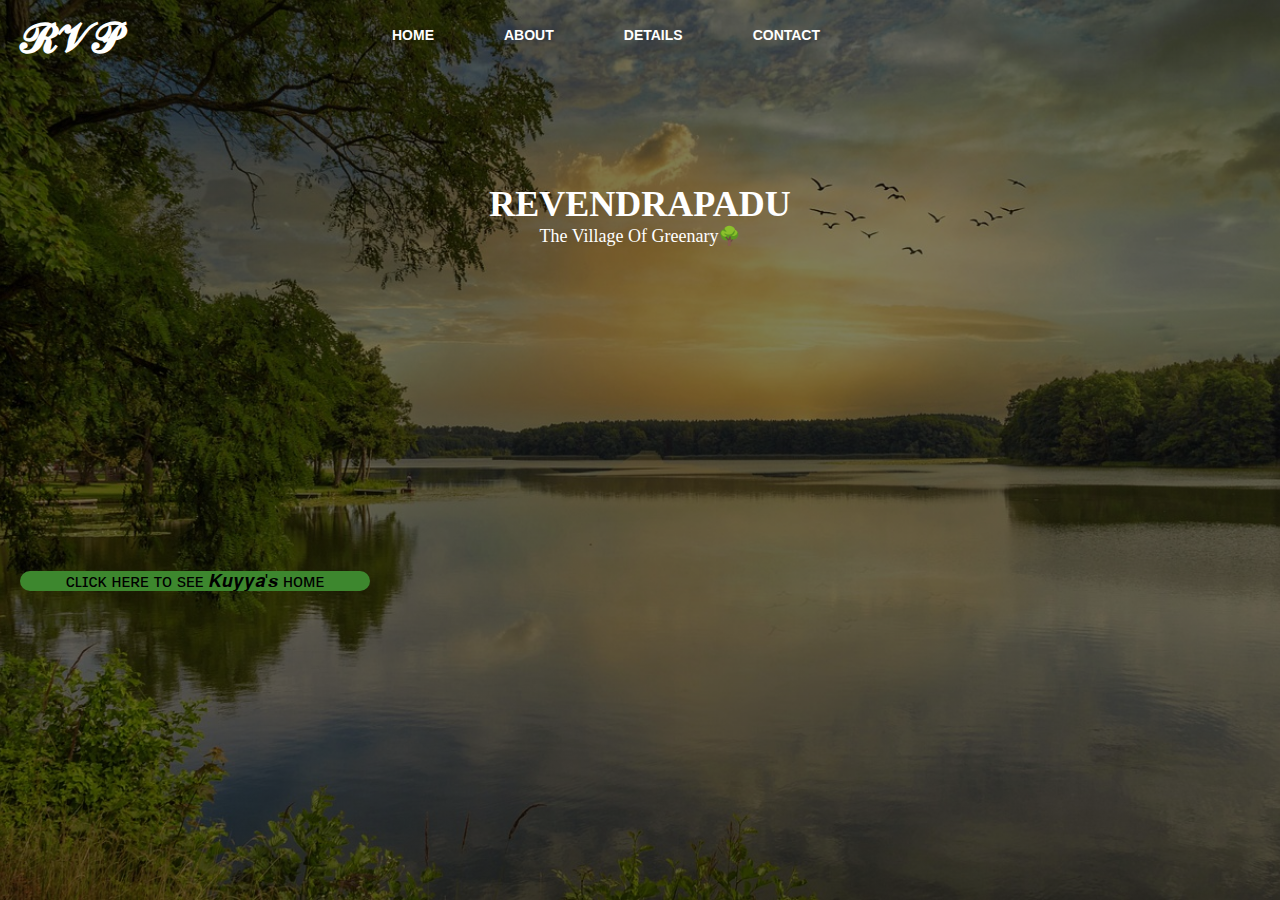
<file: index.html>
<!DOCTYPE html>
<html lang="en">
<head>
    <meta charset="UTF-8">
    <meta name="viewport" content="width=device-width, initial-scale=1.0">
    <title>Revendrapadu</title>
    <link rel="stylesheet" href="./rvp.css">
</head>
<body>
    <div class="main">
        <div class="logo">
            <h3>𝓡𝓥𝓟</h3>
        </div>
        <div class="navbar">
            <ul>
                <li><a href="./home.html">HOME</a></li>
                <li><a href="./about.html">ABOUT</a></li>
                <li><a href="./details.html">DETAILS</a></li>
                <li><a href="./contact.html">CONTACT</a></li>
            </ul>
        </div>
        <br>
        <br>
        <br>
        <br>
        <br>
        <br>
        <div class="h">
            <h1>REVENDRAPADU</h1>
            <p>The Village Of Greenary🌳</p>
        </div>
        <br><br>
        <br><br>
        <br><br>
        <br><br>
        <br><br>
        <br><br>
        <br><br>
        <br><br>
        <br><br>
        <button class="cn"><a href="./kuyya.html">ᴄʟɪᴄᴋ ʜᴇʀᴇ ᴛᴏ sᴇᴇ 𝑲𝒖𝒚𝒚𝒂'𝒔 ʜᴏᴍᴇ</a></button>
    </div>
    
</body>
</html>
</file>
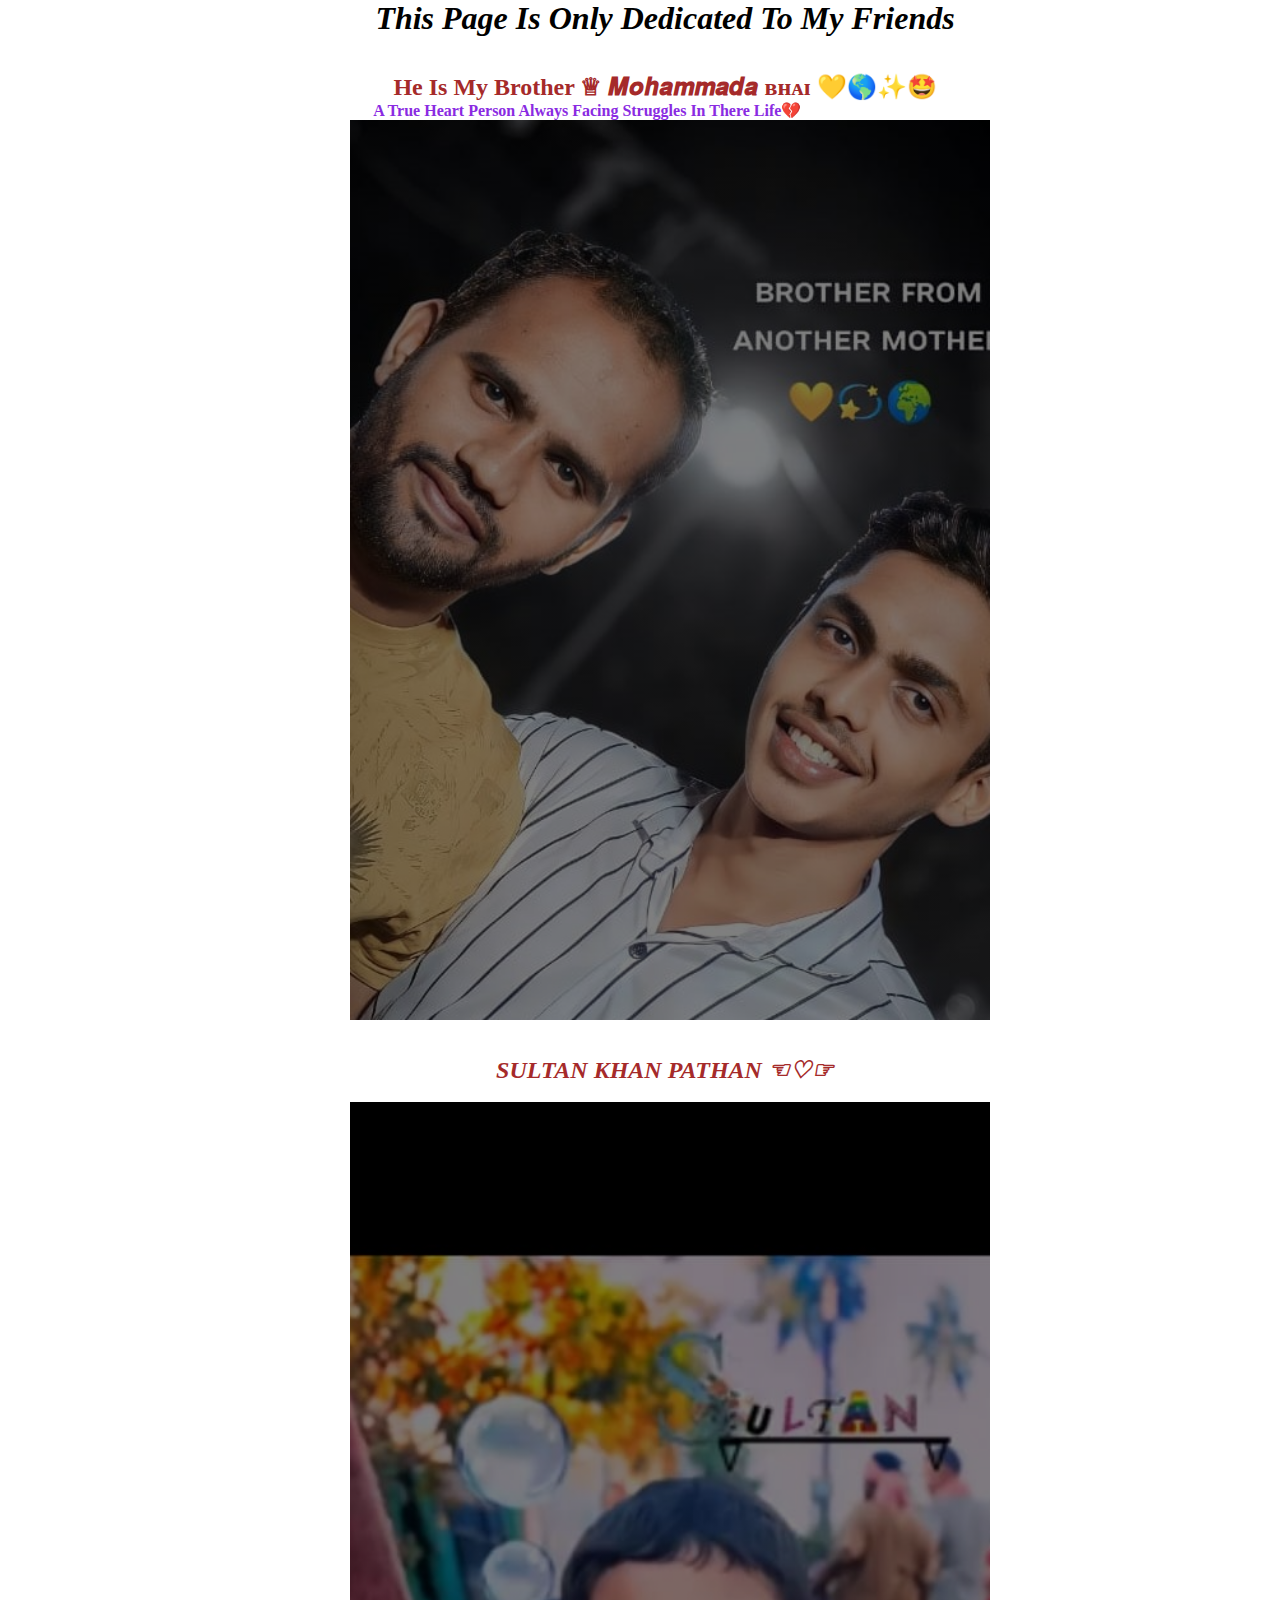
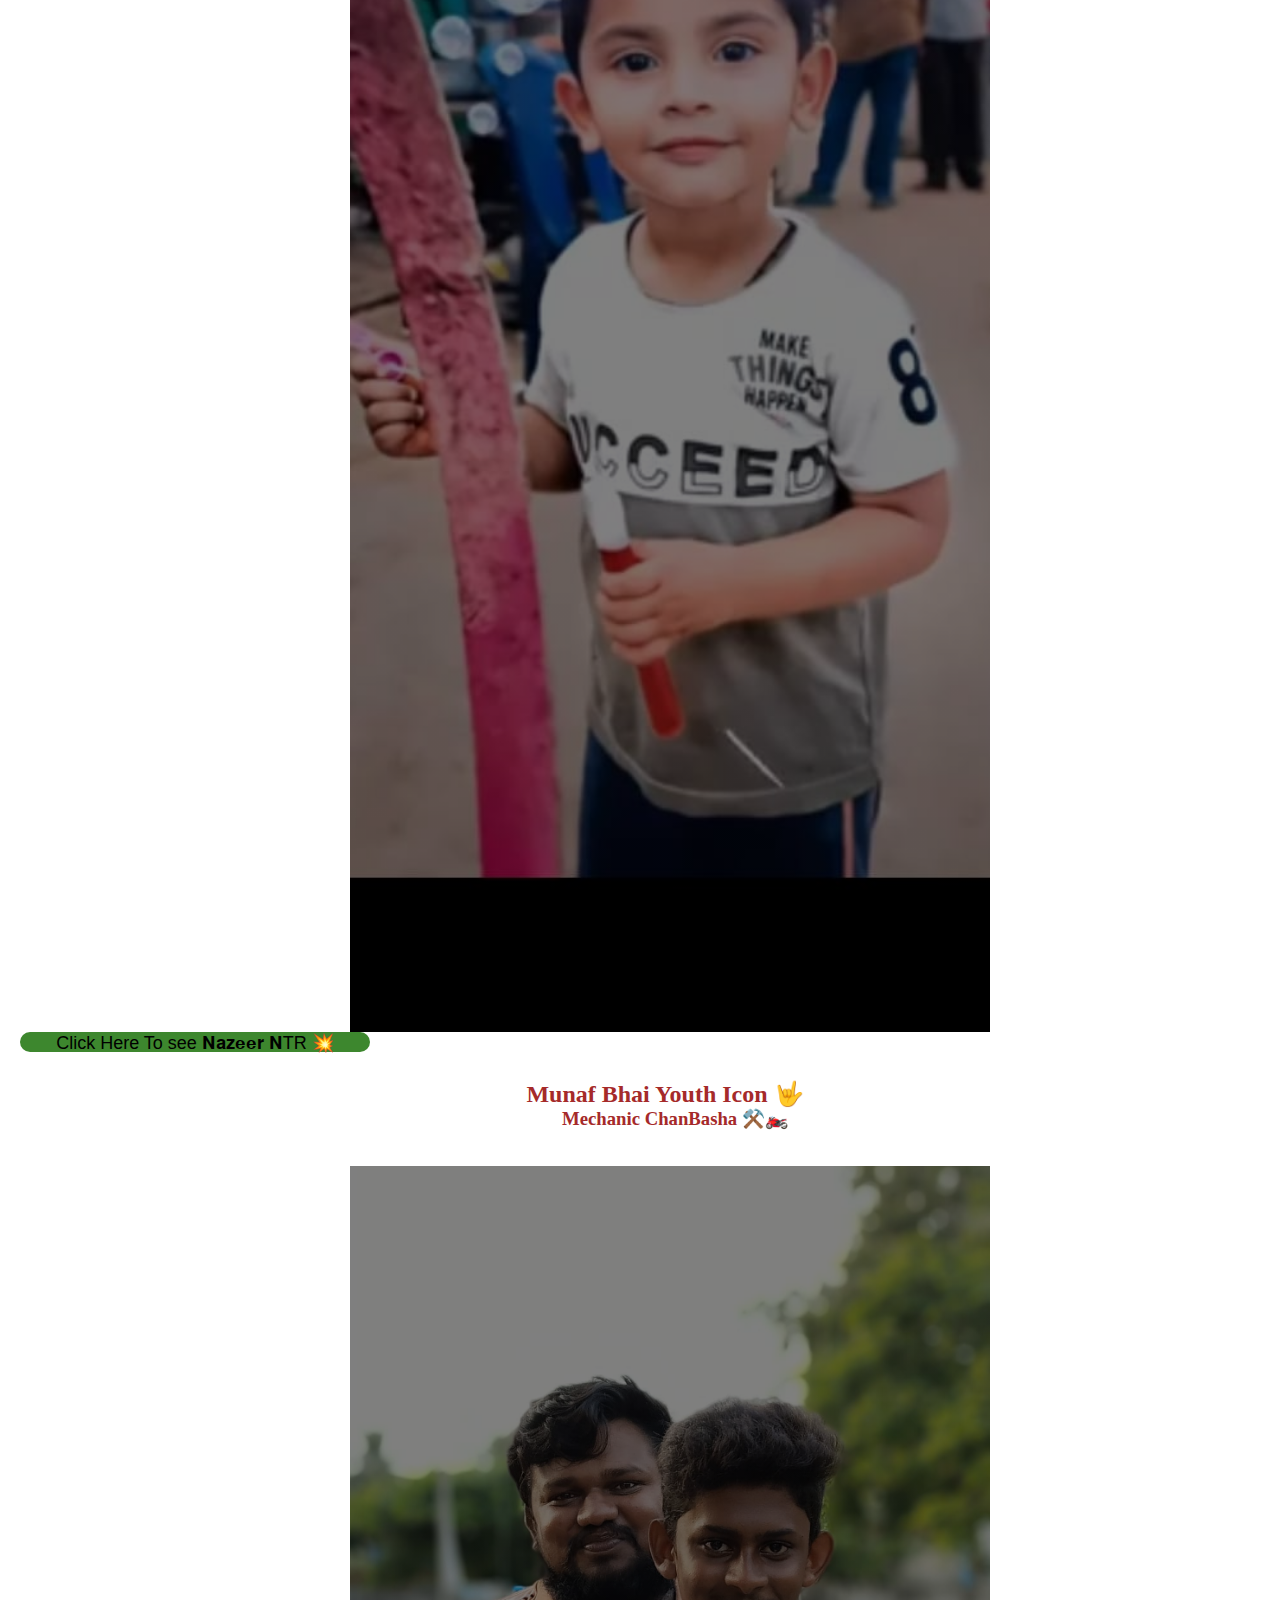
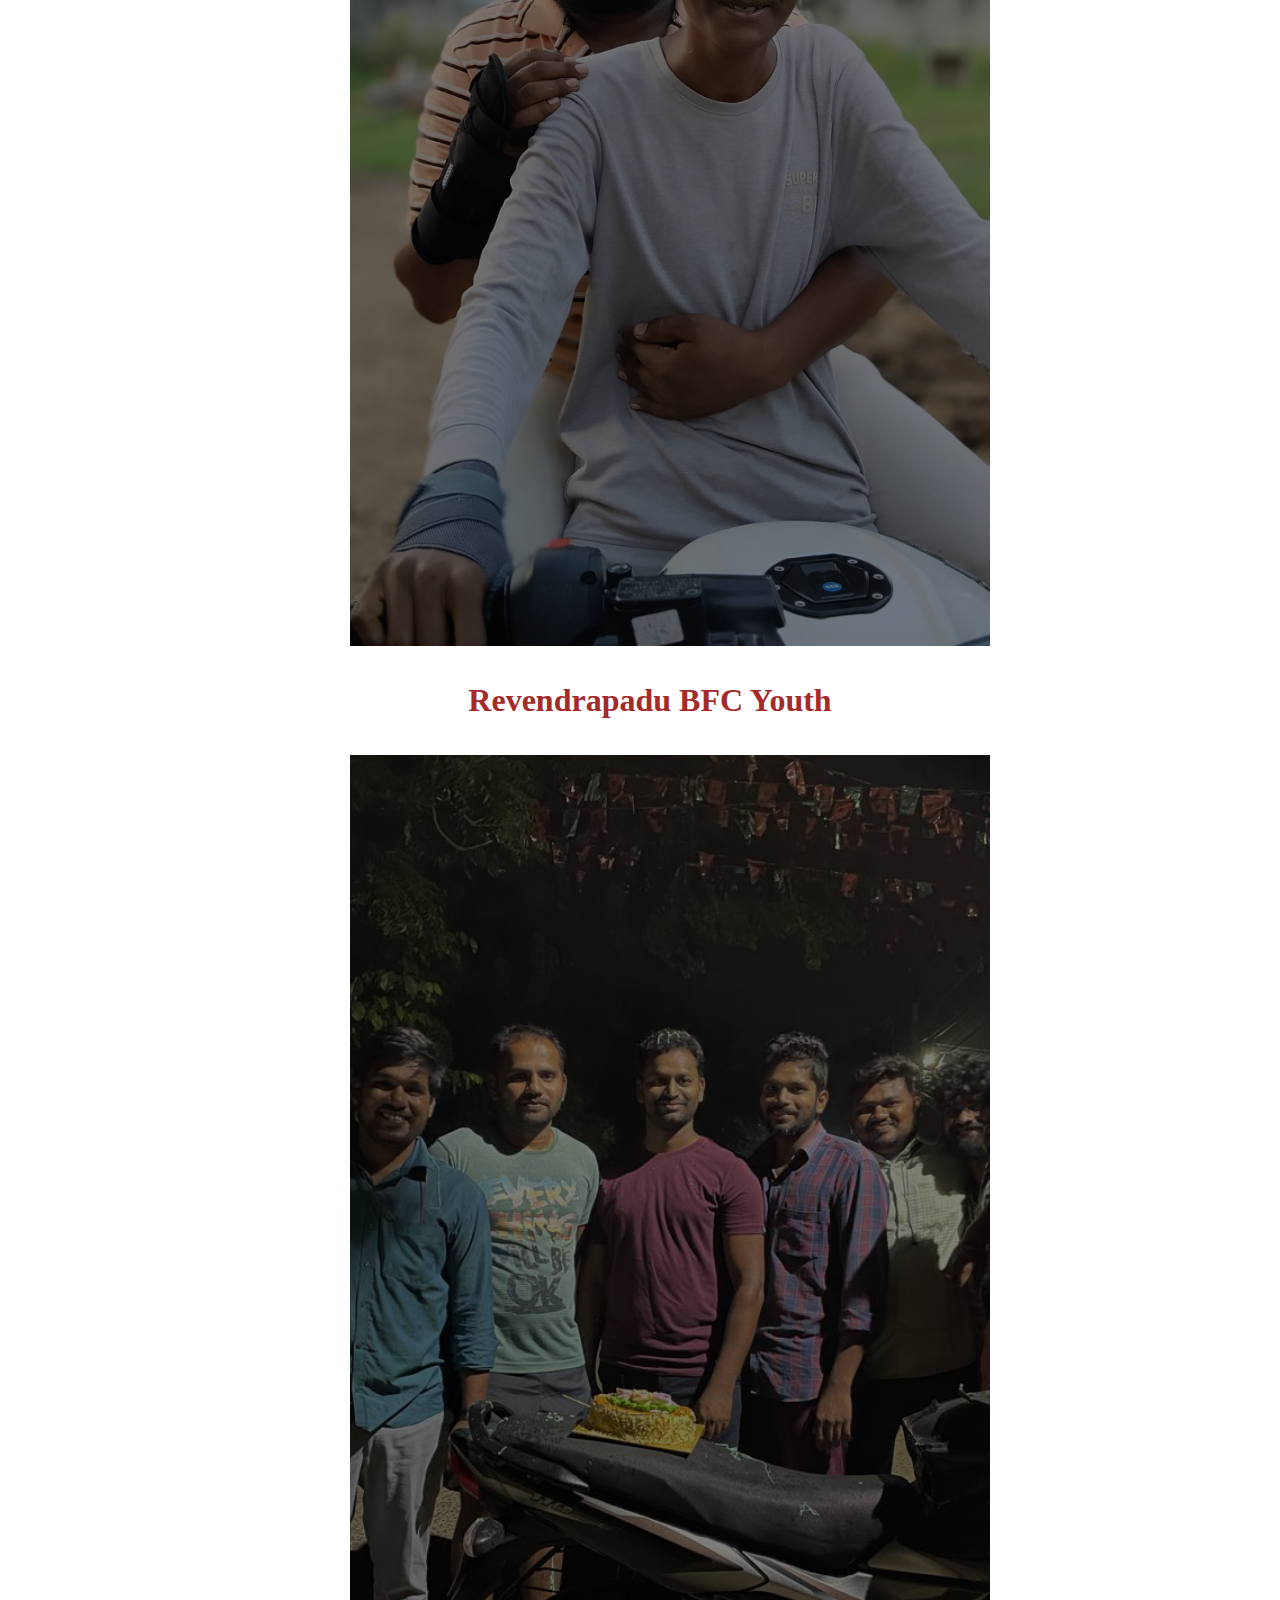
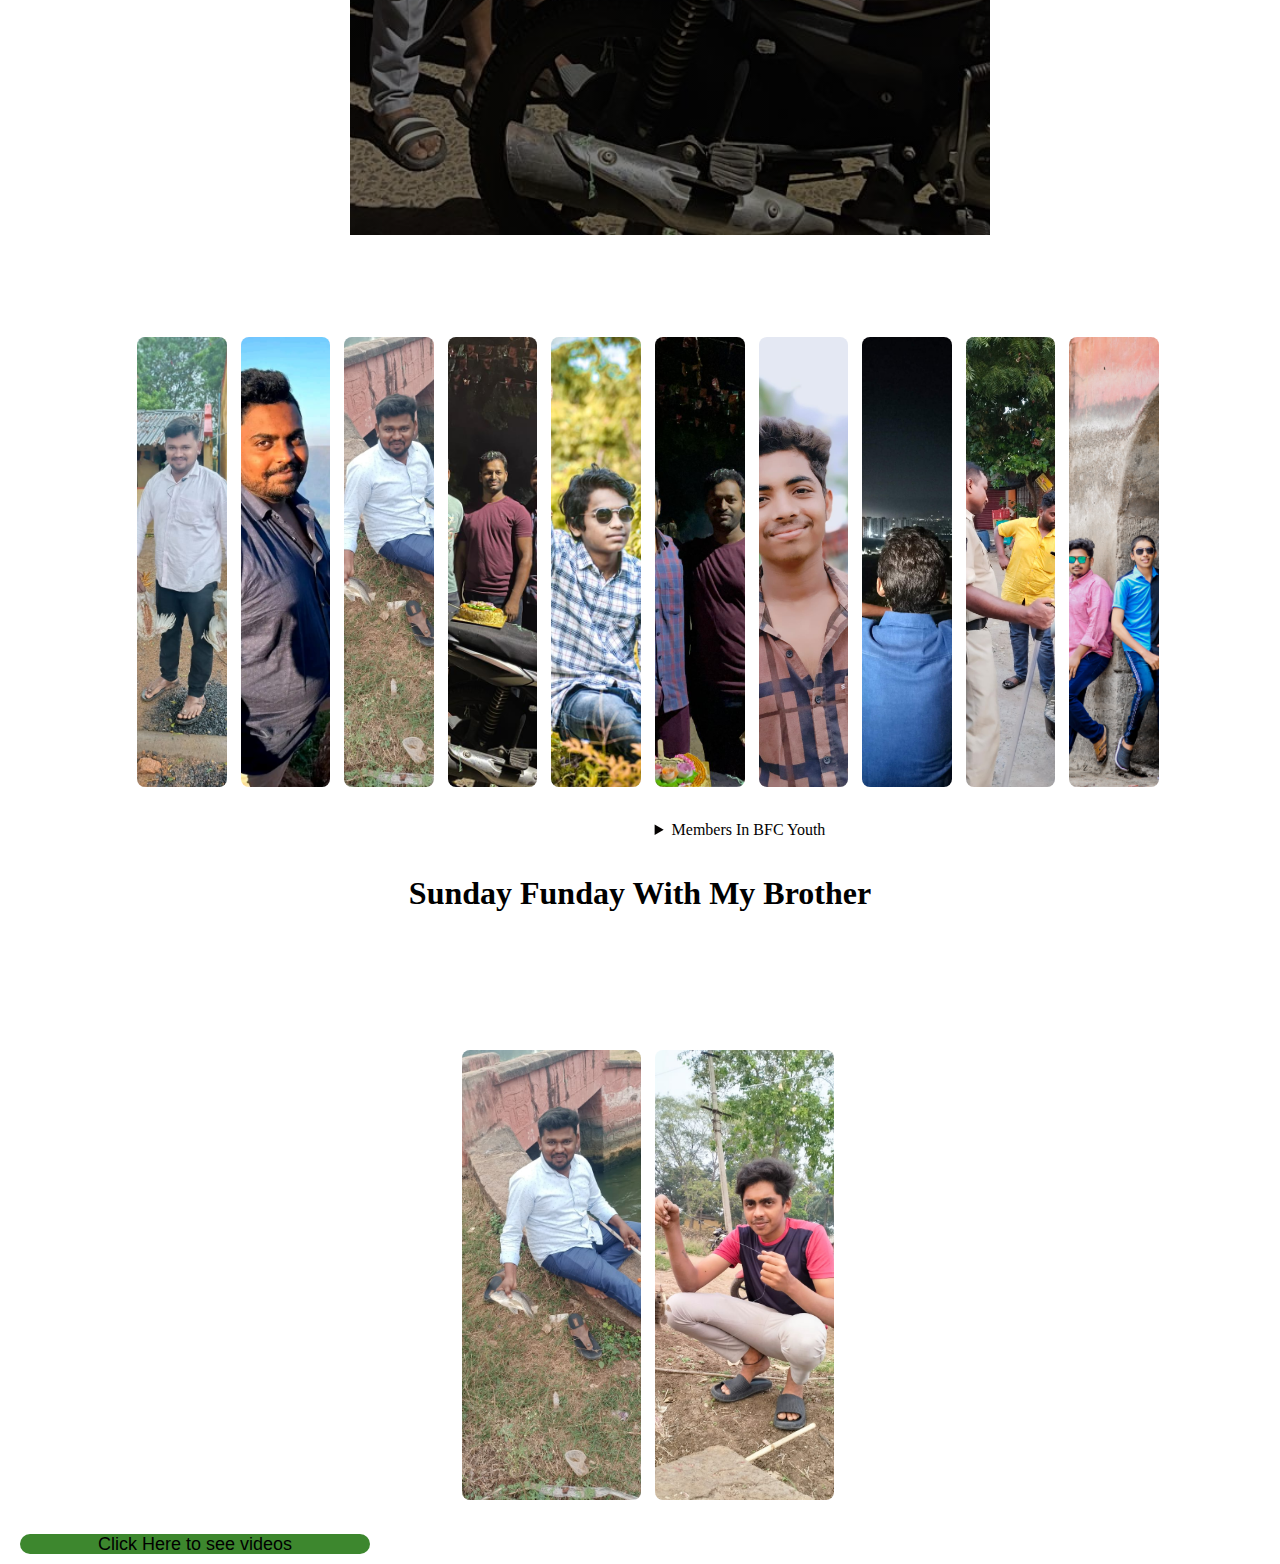
<file: about.html>
<!DOCTYPE html>
<html lang="en">
<head>
    <meta charset="UTF-8">
    <meta name="viewport" content="width=device-width, initial-scale=1.0">
    <title>Rvp</title>
    <link rel="stylesheet" href="./rvp.css">
</head>
<body>
    <div class="about">
        <h1>This Page Is Only Dedicated To My Friends</h1>
    </div>
    <br><br>
    <div class="p">
        <h2>He Is My Brother ♕ 𝑴𝒐𝒉𝒂𝒎𝒎𝒂𝒅𝒂 ʙʜᴀɪ 💛🌎✨🤩</h2>
        <div class="true">
            <h4> A True Heart Person Always Facing Struggles In There Life💔</h4>
        </div>
    </div>
    <div class="bhai"></div>
    <br><br>
    <div class="kh">
        <h2>SULTAN KHAN PATHAN ☜♡☞ </h2>
    </div>
    <br>
    <div class="sultan"></div>
    <button class="cn"><a href="./nazeer.html">Click Here To see 𝐍𝐚𝐳𝐞𝐞𝐫 𝐍TR 💥</a></button>
    <br><br>
    <div class="munaf">
        <h2>Munaf Bhai Youth Icon 🤟</h2>
        <h3>Mechanic ChanBasha ⚒️🏍️</h3>
    </div>
    <br><br>
    <div class="mi"></div>
    <br><br>
    <div class="bfc">
        <h1>Revendrapadu BFC Youth</h1>
    </div>
    <br><br>
    <div class="bi"></div>
    <div class="container">
        <img src="./munaf gens.jpeg">
        <img src="./araku nazeer.jpeg">
        <img src="./fishing time.jpeg">
        <img src="./frnds.jpeg">
        <img src="./gundu.jpeg">
        <img src="./haneef hannu.jpeg">
        <img src="./sharu.jpeg">
        <img src="./night view.jpeg">
        <img src="./nazeer police.jpeg">
        <img src="./motu and me.jpeg">
    </div>
    <br><br>
    <details>
        <summary>Members In BFC Youth</summary>
        <p>1.Mohammad Khan Pathan</p>
        <p>2.Masthan Khan Pathan</p>
        <p>3.Shaik Nazeer</p>
        <p>4.Shaik Chan Basha</p>
        <p>5.Pathan Baji</p>
        <p>6.Pathan Meeravali</p>
        <p>7.Shaik Gundu Subhani</p>
        <p>8.Shaik siraj</p>
        <p>9.Shaik Gulam Rasool</p>
        <p>10.Shaik Sonu</p>
        <p>11.Shaik Muneer</p>
        <p>12.Shaik Zippu</p>
        <p>13.pathan sharu</p>
        <p>14.Syed Abbulu</p>
        <p>15.Syed Buddi</p>
        <p>16.Shaik Abdullah</p>
        <p>17.Shaik Sandani</p>
        <p>18.Shaik Munaf</p>
        <p>19.Pathan Aggi</p>
        <p>20.Shaik Farahan</p>
        <p>21.Pathan Masthan Vali</p>
        <p>22.Pathan Gandhi</p>
        <p>23.Syed Kuyya Saleem</p>
    </details>
    <br><br>
    <div class="sunday">
        <h1>
            Sunday Funday With My Brother 
        </h1>
        <br><br>
        <div class="cont">
            <img src="./fishing time.jpeg">
            <img src="./me fish.jpeg">
        </div>
       
        
    </div>
    <br><br>
    <button class="cn"><a href="./video.html">Click Here to see videos</a></button>


</body>
</html>
</file>
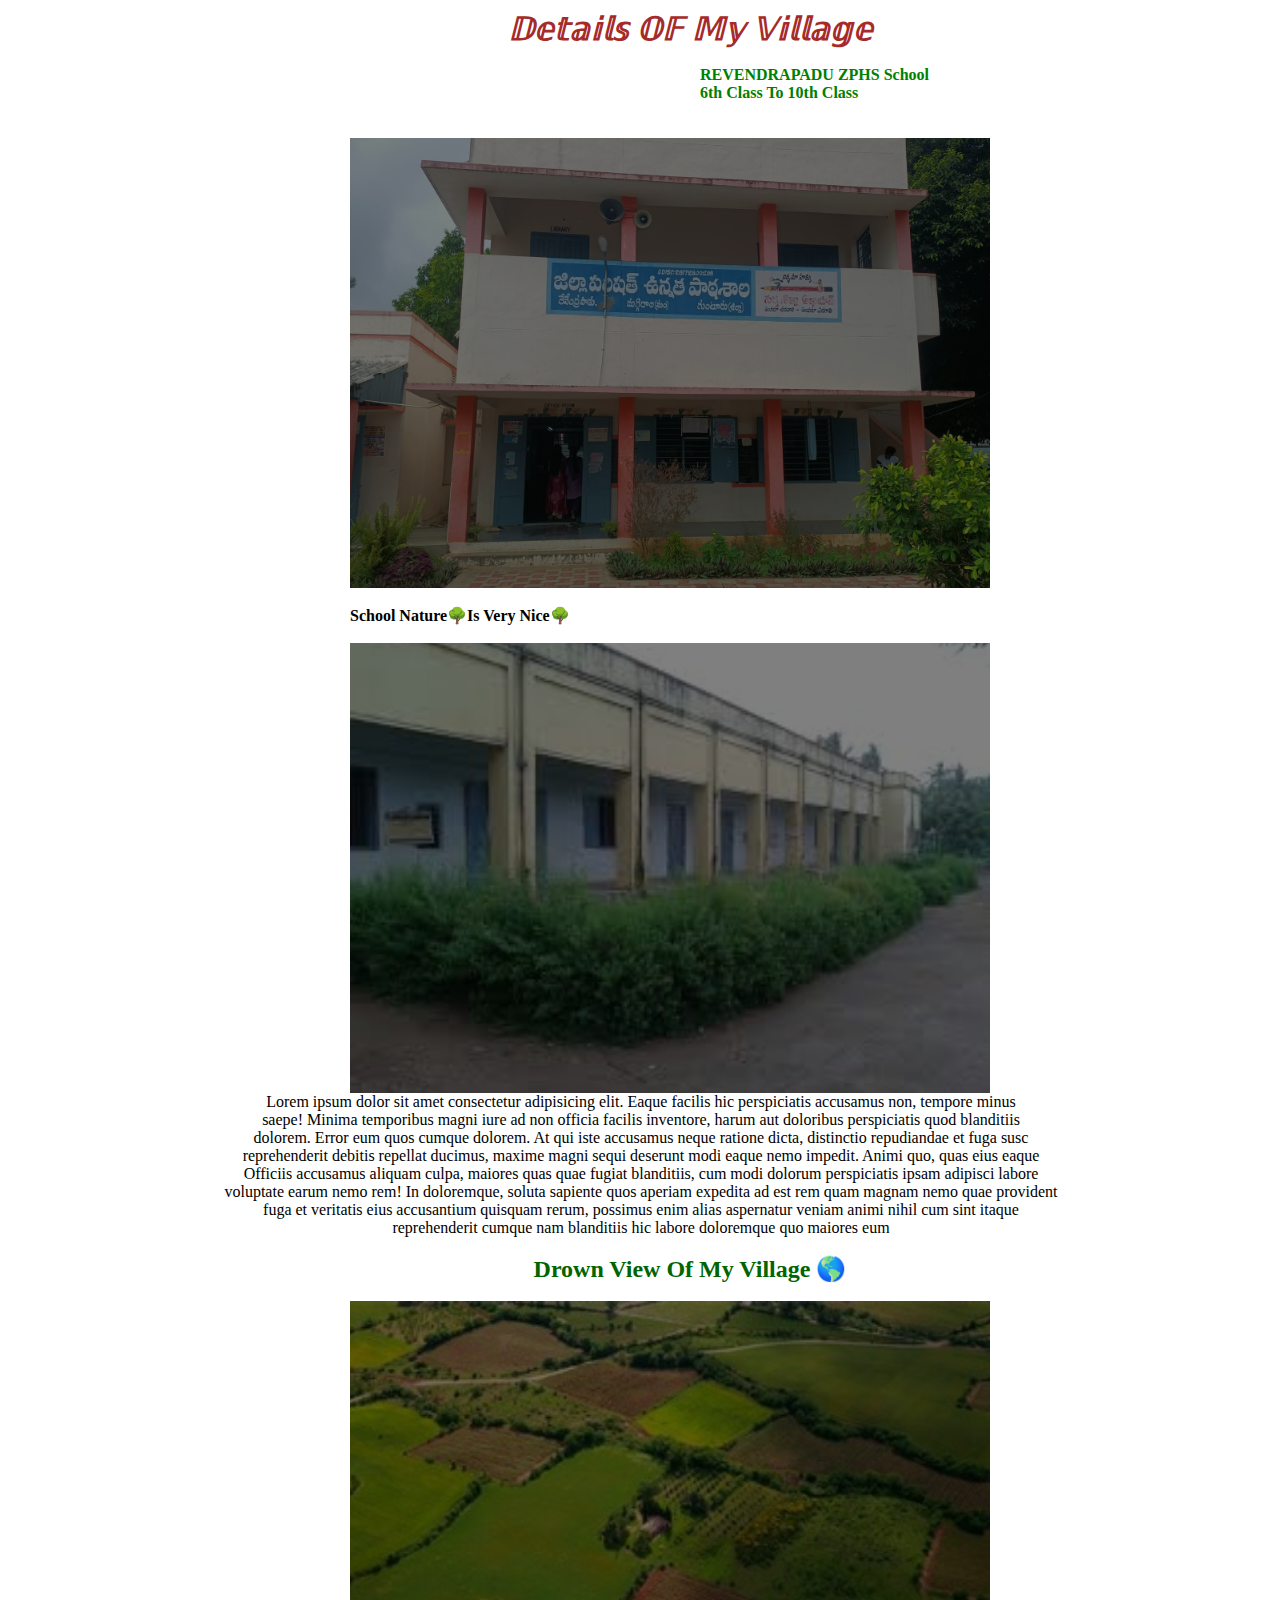
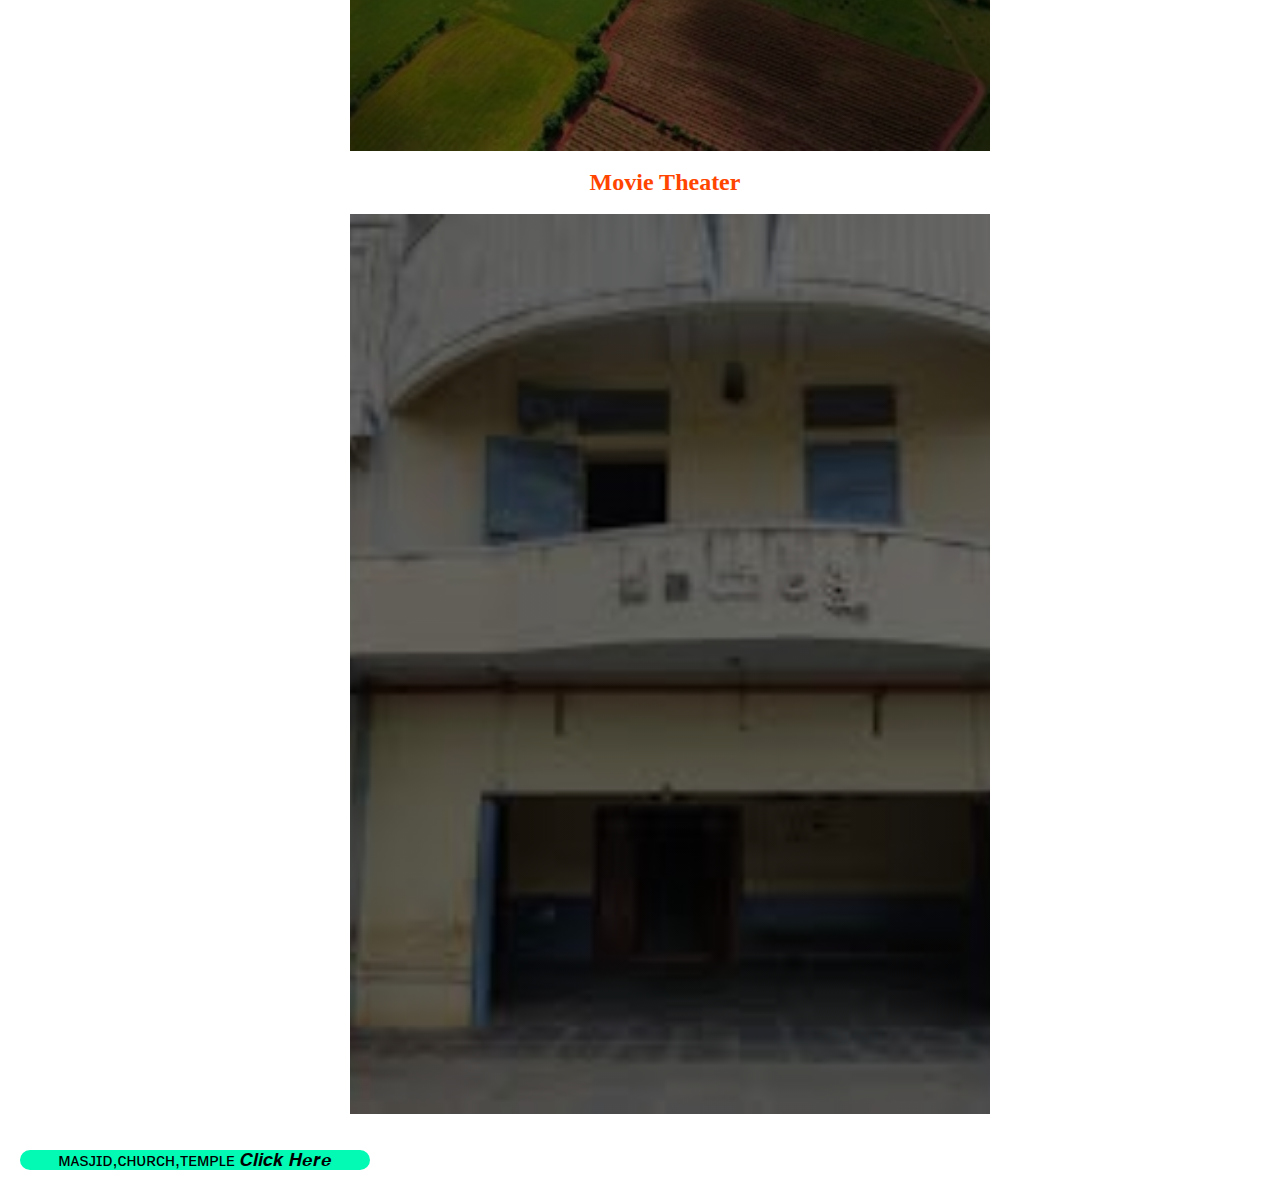
<file: details.html>
<!DOCTYPE html>
<html lang="en">
<head>
    <meta charset="UTF-8">
    <meta name="viewport" content="width=device-width, initial-scale=1.0">
    <title>Rvp</title>
    <link rel="stylesheet" href="./rvp.css">
</head>
<body>
    <div class="school">
        <h1>𝔻𝕖𝕥𝕒𝕚𝕝𝕤 𝕆𝔽 𝕄𝕪 𝕍𝕚𝕝𝕝𝕒𝕘𝕖</h1>
    </div>
    <br>
    <div class="s">
        <h4>REVENDRAPADU ZPHS School</h4>
        <h4>6th Class To 10th Class</h4>
    </div>
    <br><br>
    <div class="img"></div>
    <br>
    <div class="gree">
        <h4>School Nature🌳Is Very Nice🌳</h4>
    </div>
    <br>
    <div class="g"></div>
    <div class="para">
        <p>Lorem ipsum dolor sit amet consectetur adipisicing elit. Eaque facilis hic perspiciatis accusamus non, tempore minus <br>
            saepe! Minima temporibus magni iure ad non officia facilis inventore, harum aut doloribus perspiciatis quod blanditiis<br>
            dolorem. Error eum quos cumque dolorem. At qui iste accusamus neque ratione dicta, distinctio repudiandae et fuga susc<br>
            reprehenderit debitis repellat ducimus, maxime magni sequi deserunt modi eaque nemo impedit. Animi quo, quas eius eaque<br>
            Officiis accusamus aliquam culpa, maiores quas quae fugiat blanditiis, cum modi dolorum perspiciatis ipsam adipisci labore<br>
             voluptate earum nemo rem! In doloremque, soluta sapiente quos aperiam expedita ad est rem quam magnam nemo quae provident<br>
              fuga et veritatis eius accusantium quisquam rerum, possimus enim alias aspernatur veniam animi nihil cum sint itaque<br>
              reprehenderit cumque nam blanditiis hic labore doloremque quo maiores eum</p>
    </div>
    <br>
    <div class="drown">
        <h2>Drown View Of My Village 🌎 </h2>
    </div>
    <br>
    <div class="topview"></div>
    <br>
    <div class="movie">
        <h2>Movie Theater</h2>
    </div> 
    <br>
    <div class="theater"></div>  
    <br><br>
    <button class="re"><a href="./Mtc.html">ᴍᴀsᴊɪᴅ,ᴄʜᴜʀᴄʜ,ᴛᴇᴍᴘʟᴇ 𝑪𝒍𝒊𝒄𝒌 𝑯𝒆𝒓𝒆</a></button>
</body>
</html>
</file>
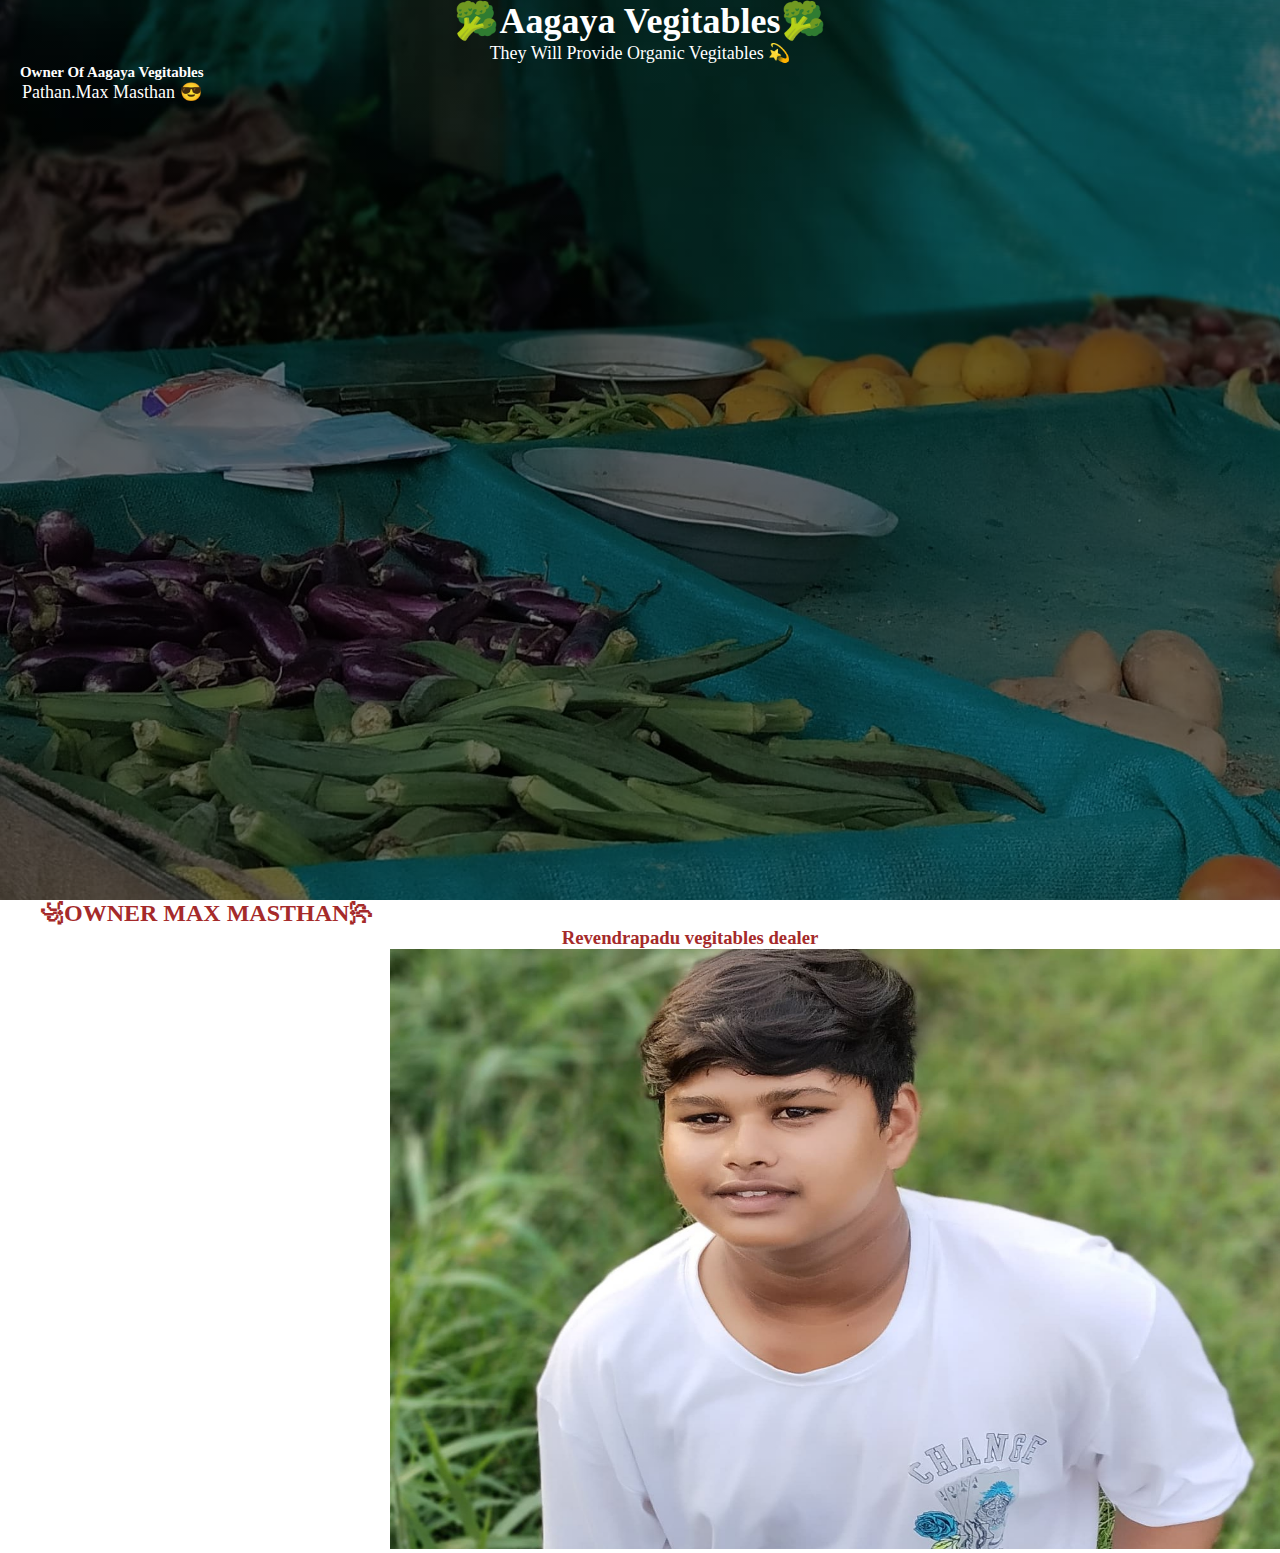
<file: home.html>
<!DOCTYPE html>
<html lang="en">
<head>
    <meta charset="UTF-8">
    <meta name="viewport" content="width=.apple, initial-scale=1.0">
    <title>Rvp</title>
    <link rel="stylesheet" href="./rvp.css">
</head>
<body>
    <div class="ap">
        <div class="h">
            <h1>🥦Aagaya Vegitables🥦</h1>
            <p>They Will Provide Organic Vegitables 💫</p>
            <div class="ow">
                <h5>Owner Of Aagaya Vegitables</h5>
                <p>Pathan.Max Masthan 😎</p>
            </div>
        </div>
    </div>
    <div class="masthan">
        <h2>꧁OWNER MAX MASTHAN꧂</h2>
        <h3>Revendrapadu vegitables dealer</h3>
        <div class="img">
            <img src="./max masthan.jpeg" width="900" height="600">
        </div>
    </div>
</body>
</html>
</file>
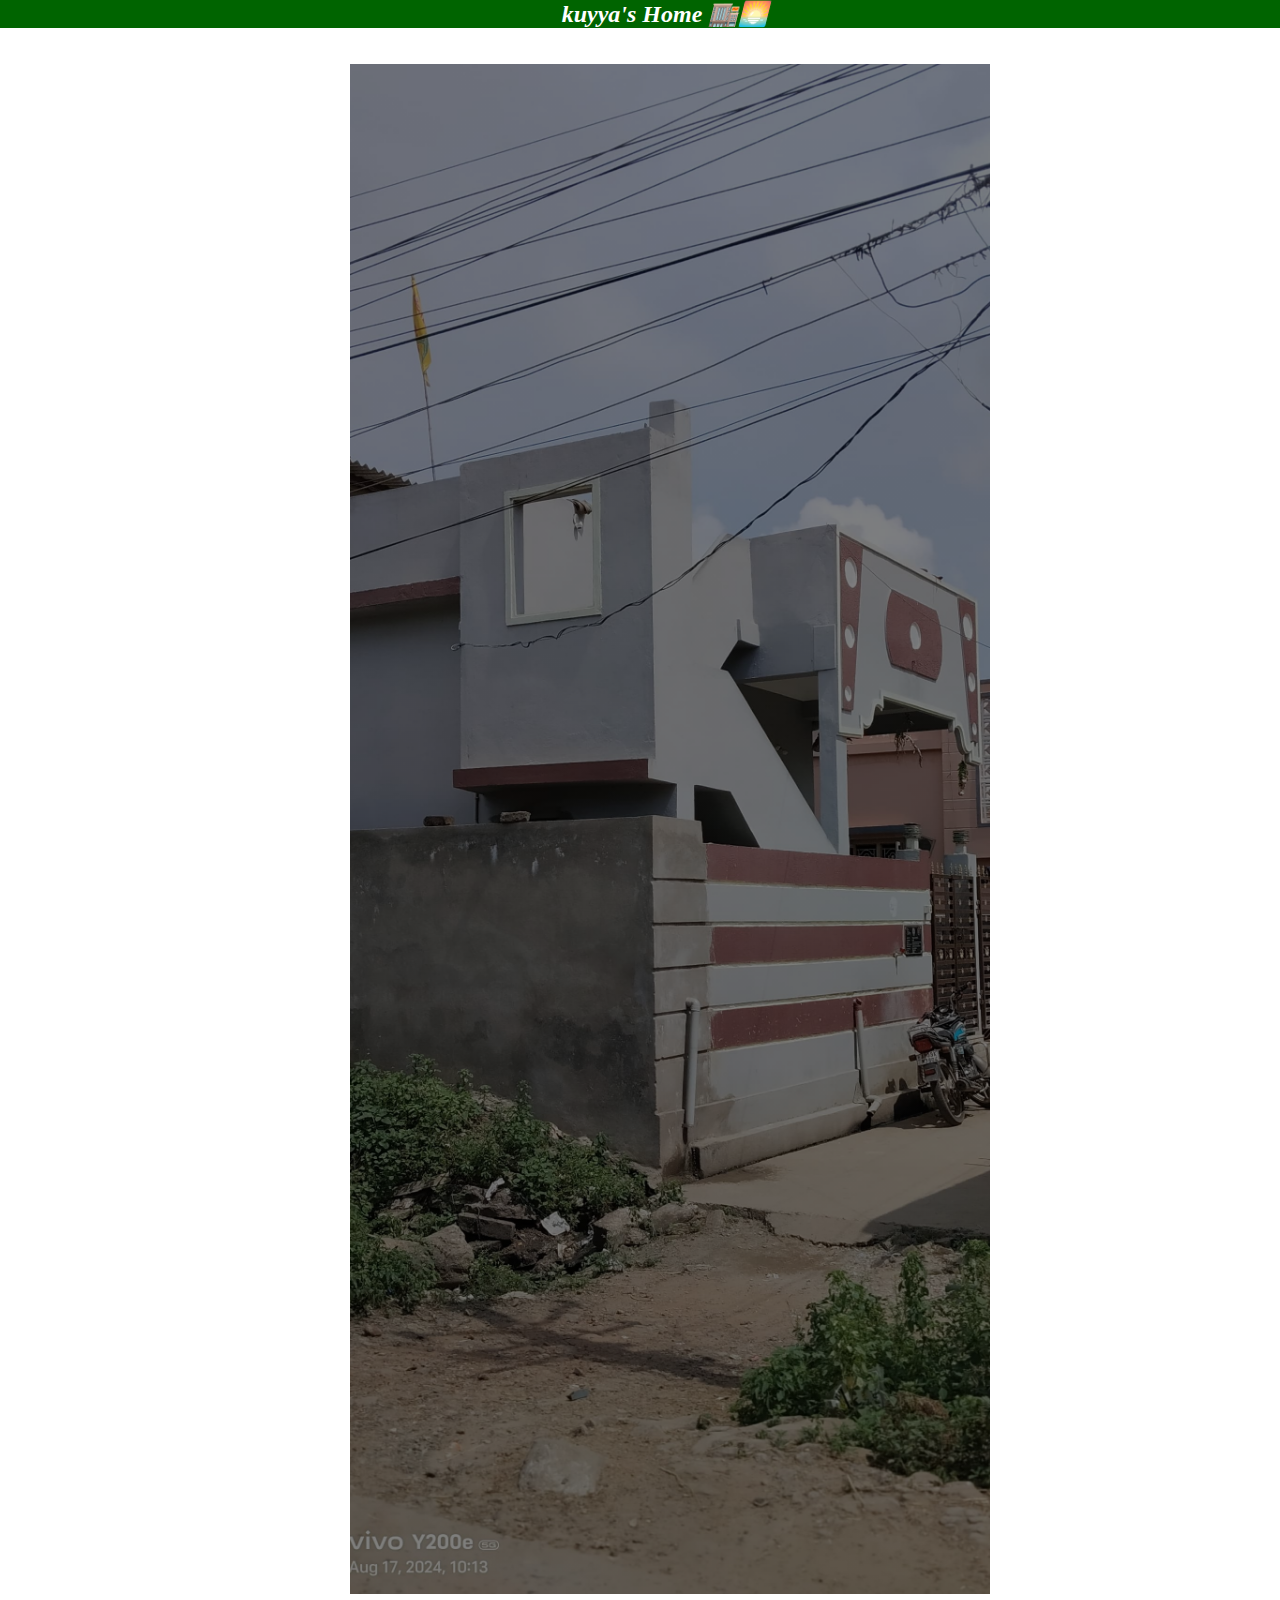
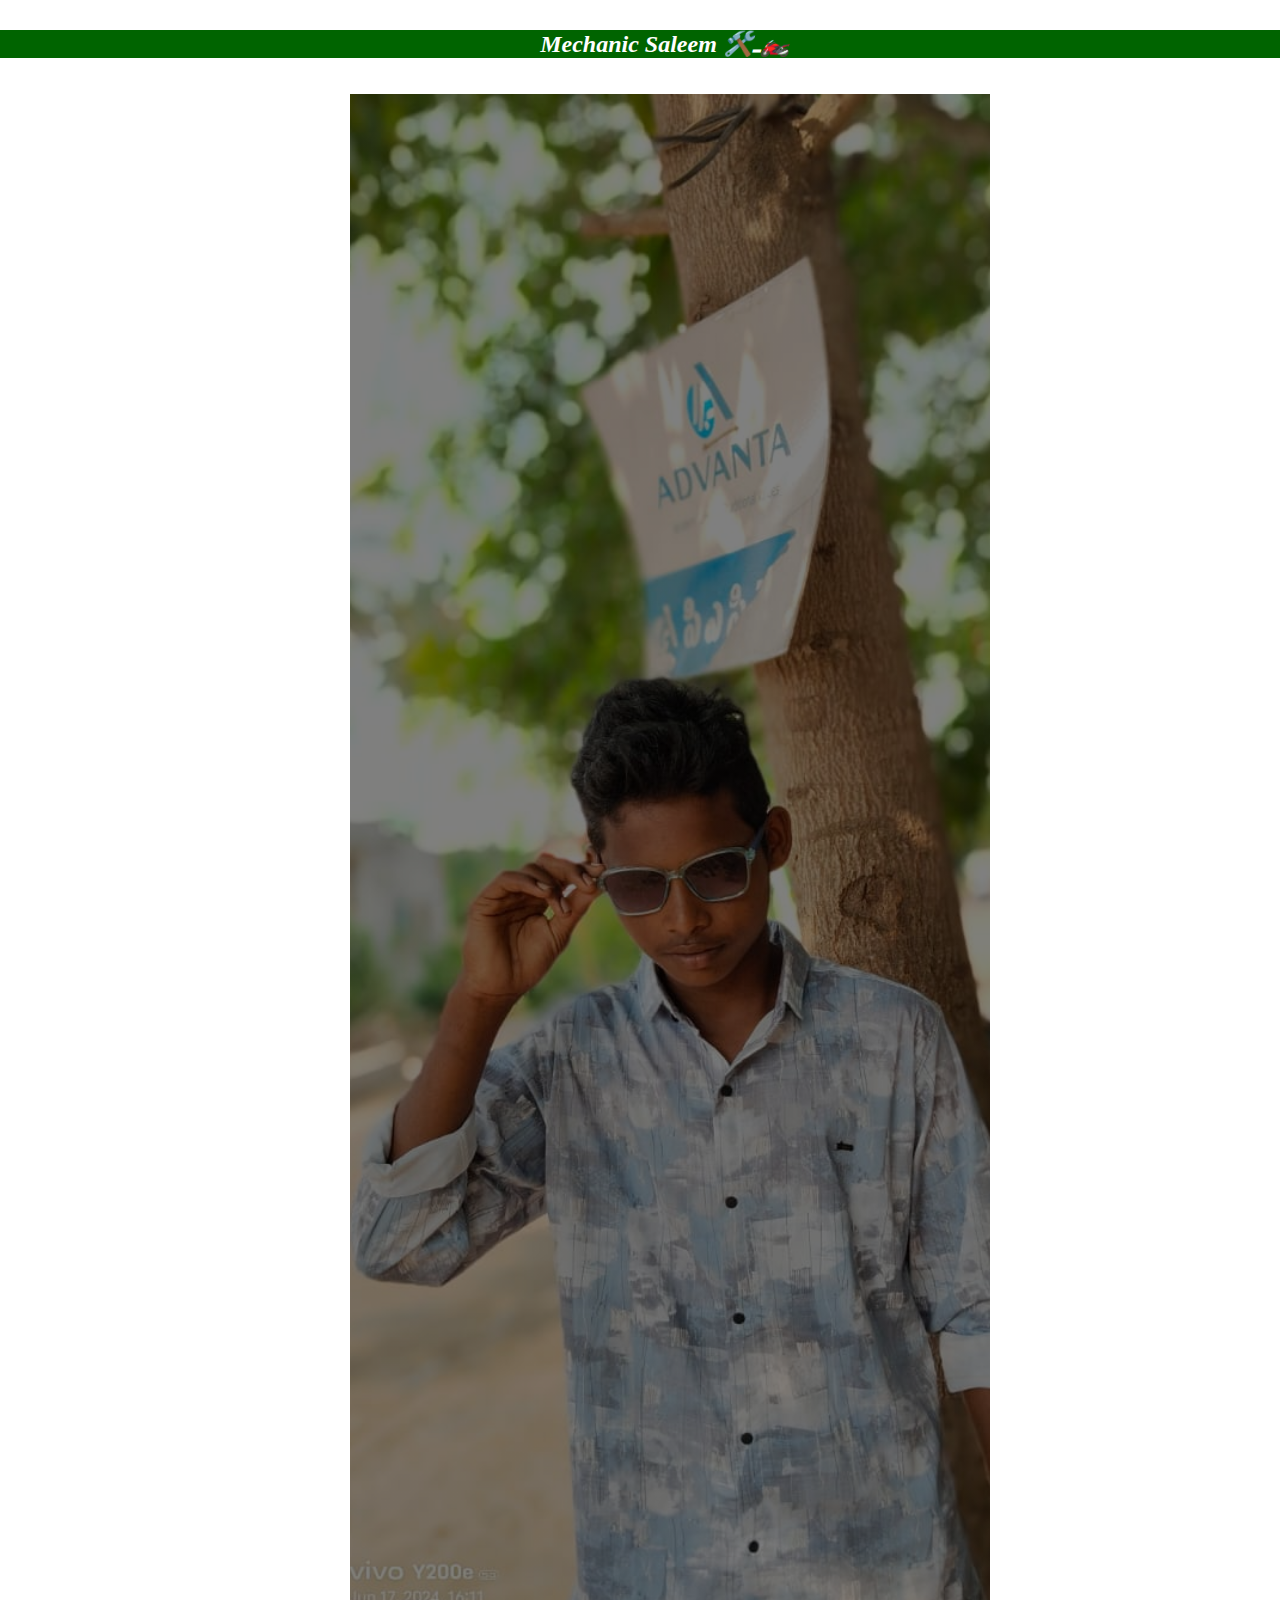
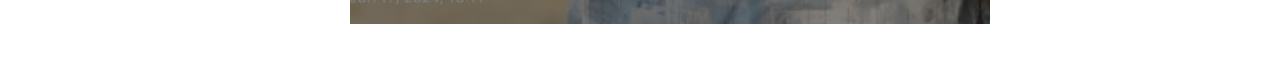
<file: kuyya.html>
<!DOCTYPE html>
<html lang="en">
<head>
    <meta charset="UTF-8">
    <meta name="viewport" content="width=device-width, initial-scale=1.0">
    <title>Rvp</title>
    <link rel="stylesheet" href="./rvp.css">
</head>
<body>
    <div class="kuya">
        <h2>kuyya's Home 🏬🌅  </h2>
    </div>
    <br><br>
    <div class="saleem"></div>
    <br><br>
    <div class="ku">
        <h2> Mechanic Saleem 🛠️ـ🏍️  </h2>
    </div>
    <br><br>
    <div class="my"></div>
    <br><br>


</body>
</html>
</file>
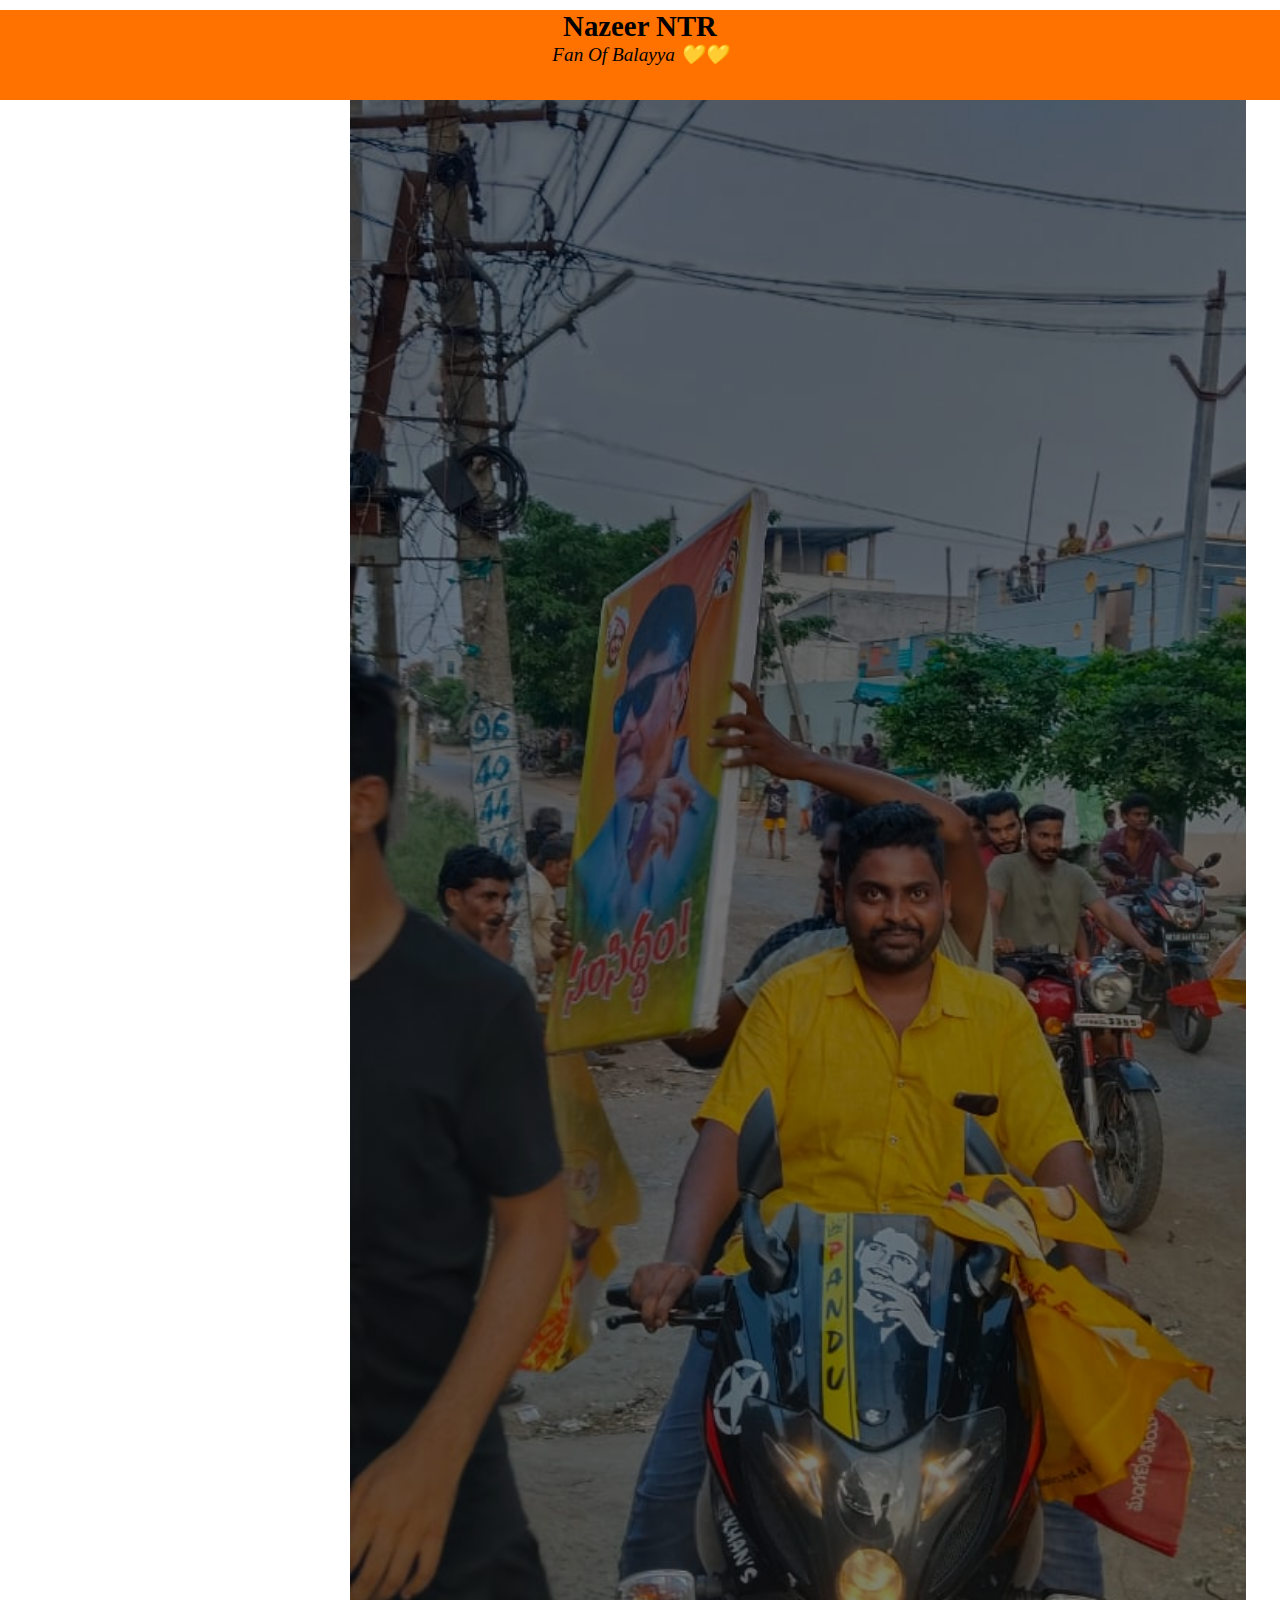
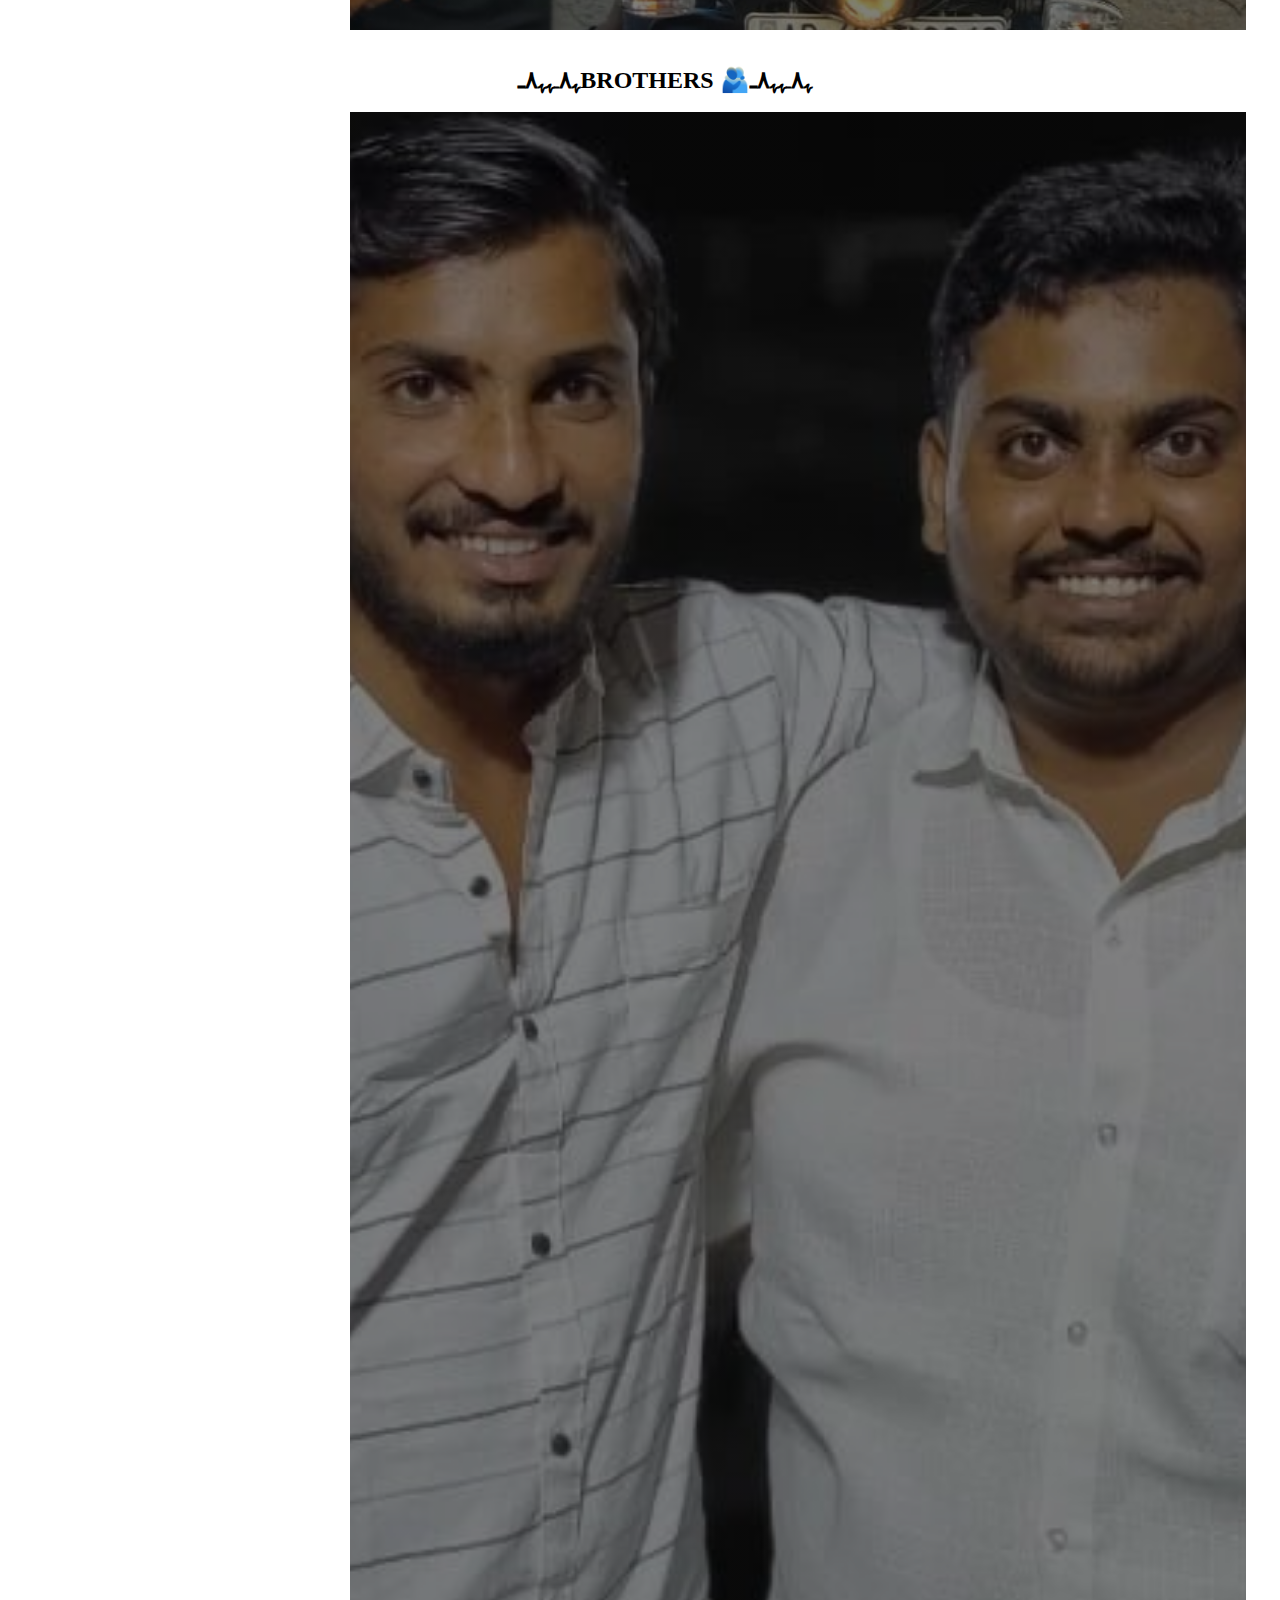
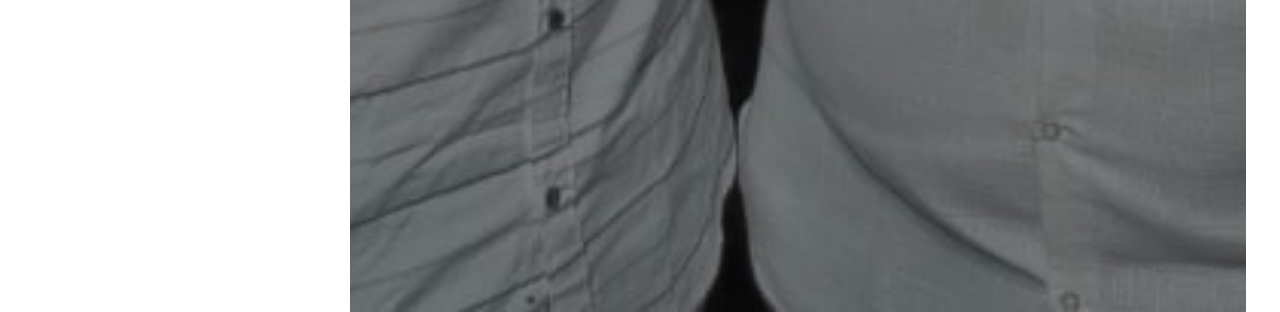
<file: nazeer.html>
<!DOCTYPE html>
<html lang="en">
<head>
    <meta charset="UTF-8">
    <meta name="viewport" content="width=device-width, initial-scale=1.0">
    <title>Rvp</title>
    <link rel="stylesheet" href="./rvp.css">
</head>
<body>
    <div class="nt">
        <h2>Nazeer NTR</h2>
        <p>Fan Of Balayya 💛💛</p>
    </div>
    <div class="ntr"></div>
    <br><br>
    <div class="bro">
        <h2>ﮩ٨ـﮩﮩ٨ـBROTHERS 🫂ﮩ٨ـﮩﮩ٨ـ</h2>
    </div>
    <br>
    <div class="chan"></div>
</body>
</html>
</file>
<file: rvp.css>
*{
    margin: 0%;
    padding: 0%;
}
.main{
    width: 100%;
    background: linear-gradient(to top, rgba(0,0,0,0.5)50%,rgba(0,0,0,0.5)50%), url(./background.jpg);
    background-position: center;
    background-size: cover;
    height: 100vh;
}
.logo{
    color: #fff;
    font-size: 35px;
    font-family: Arial;
    padding-left: 20px;
    float: left;
    padding-top: 10px;
    margin-top: 5px
}
.navbar{
    width: 1200px;
    height: 75px;
    margin: auto;
}
ul{
    margin-left: 200px;
    float: left;
    display: flex;
    justify-content: center;
    align-items: center;
}
ul li{
    list-style: none;
    margin-left: 70px;
    margin-top: 27px;
    font-size: 14px;
}
ul li a{
    text-decoration: none;
    color: #fff;
    font-family: Arial;
    font-weight: bold;
    transition: 0.4s ease-in-out;
}
ul li a:hover{
    color: #ff7200;
}
.h{
    color: #fff;
    text-align: center;
    justify-content: center;
    font-size: large;
}
.form{
    width: 300px;
    height: 380px;
    background: linear-gradient(to top, rgba(0,0,0,0.8)50%,rgba(0,0,0,0.8)50%);
    position: absolute;
    top: 5px;
    left: 870px;
    transform: translate(0%,-5%);
    border-radius: 10px;
    padding: 25px;
}

.form h2{
    width: 220px;
    font-family: sans-serif;
    text-align: center;
    color: #ff7200;
    font-size: 22px;
    background-color: #fff;
    border-radius: 10px;
    margin: 2px;
    padding: 8px;
}

.form input{
    width: 240px;
    height: 35px;
    background: transparent;
    border-bottom: 1px solid #ff7200;
    border-top: none;
    border-right: none;
    border-left: none;
    color: #fff;
    font-size: 15px;
    letter-spacing: 1px;
    margin-top: 30px;
    font-family: sans-serif;
}

.form input:focus{
    outline: none;
}

::placeholder{
    color: #fff;
    font-family: Arial;
}

.btnn{
    width: 240px;
    height: 40px;
    background: #ff7200;
    border: none;
    margin-top: 30px;
    font-size: 18px;
    border-radius: 10px;
    cursor: pointer;
    color: #fff;
    transition: 0.4s ease;
}
.btnn:hover{
    background: #fff;
    color: #ff7200;
}
.btnn a{
    text-decoration: none;
    color: #000;
    font-weight: bold;
}
.form .link{
    font-family: Arial, Helvetica, sans-serif;
    font-size: 17px;
    padding-top: 20px;
    text-align: center;
}
.form .link a{
    text-decoration: none;
    color: #ff7200;
}
.liw{
    padding-top: 15px;
    padding-bottom: 10px;
    text-align: center;
}
.icons a{
    text-decoration: none;
    color: #fff;
}
.icons ion-icon{
    color: #fff;
    font-size: 30px;
    padding-left: 14px;
    padding-top: 5px;
    transition: 0.3s ease;
}
.icons ion-icon:hover{
    color: #ff7200;
}
.bg{
    width: 100%;
    background: linear-gradient(to top, rgba(0,0,0,0.5)50%,rgba(0,0,0,0.5)50%), url(./woman-6136425_1280.jpg);
    background-position: center;
    background-size: cover;
    height: 100vh;
}
.l{
    color: #ff7200;
    font-size: 35px;
    font-family: Arial;
    padding-left: 20px;
    float: left;
    padding-top: 10px;
    margin-top: 5px
}
.matter{
    text-align: center;
    padding: 0%;
    margin-left: 20px;
    color: #fff;
    font-size: large;
}
.cn{
    width: 350px;
    height: 20px;
    background: #3d872e;
    border: none;
    margin-bottom: 10px;
    margin-left: 20px;
    font-size: 18px;
    border-radius: 10px;
    cursor: pointer;
    transition: .4s ease;
    
}
.cn a{
    text-decoration: none;
    color: #000;
    transition: .3s ease;
}
.cn:hover{
    background-color: orangered;
}
.k{
    text-align: center;
    background-position: center;
    justify-content: center;
    background-color: #fff;
    color: #000;
}
.ki{
    padding: 0%;
    margin: auto;
    position: absolute;
    justify-content: center;
}
.ap{
    width: 100%;
    background: linear-gradient(to top, rgba(0,0,0,0.5)50%,rgba(0,0,0,0.5)50%), url(./vegitables.jpeg);
    background-position: center;
    background-size: cover;
    height: 100vh;
}
.ow{
    text-align: center;
    position: absolute;
    padding-left: 20px;
}
.owner{
    width: 20%;
    height: 10px;
    padding-left: 90px;
}
.masthan{
    position: absolute;
    color: brown;
    padding-left: 40px;
}
.masthan h3{
    text-align: center;
    color: brown;
    text-decoration: dotted;
    padding-left: 50px;
}
.school{
    text-align: center;
    color: brown;
    padding-left: 50px; 
}
.school h1{
    padding-left: 50px;
    text-align: center;
    font-style: oblique;
    margin-top: 10px;
}
.s h4{
    padding-left: 700px;
    font-style: inherit;
    color: green;
}
.img{
    width: 50%;
    background: linear-gradient(to top, rgba(0,0,0,0.5)50%,rgba(0,0,0,0.5)50%), url(./zphs.jpeg);
    background-position: center;
    background-size: cover;
    height: 50vh;
    margin-left: 350px;
}
.gree h4{
    padding-left: 350px;
}
.g{ width: 50%;
    background: linear-gradient(to top, rgba(0,0,0,0.5)50%,rgba(0,0,0,0.5)50%), url(./school.jpeg);
    background-position: center;
    background-size: cover;
    height: 50vh;
    margin-left: 350px;
}
.para{
    text-align: center;
    padding-left: 2px;
}
.drown h2{
    padding-left: 100px;
    text-align: center;
    color: darkgreen;

}
.topview{ width: 50%;
    background: linear-gradient(to top, rgba(0,0,0,0.5)50%,rgba(0,0,0,0.5)50%), url(./greenary.jpeg);
    background-position: center;
    background-size: cover;
    height: 50vh;
    margin-left: 350px;
}
.movie h2{
    padding-left: 50px;
    text-align: center;
    color: orangered;
}
.theater{ width: 50%;
    background: linear-gradient(to top, rgba(0,0,0,0.5)50%,rgba(0,0,0,0.5)50%), url(./theater.jpeg);
    background-position: center;
    background-size: cover;
    height: 100vh;
    margin-left: 350px;
}
.about{
    padding-left: 50px;
    color: #000;
    font-style: oblique;
    text-align: center;
}
.bhai{ width: 50%;
    background: linear-gradient(to top, rgba(0,0,0,0.5)50%,rgba(0,0,0,0.5)50%), url(./khan.jpeg);
    background-position: center;
    background-size: cover;
    margin-left: 350px;
    height: 100vh;
}
.p{
    text-align: center;
    padding-left: 50px;
    color: brown;  
}
.true{
    padding-left: 2%;
    color: blueviolet;
    padding-right: 180px;
}
.ntr{ width: 70%;
    background: linear-gradient(to top, rgba(0,0,0,0.5)50%,rgba(0,0,0,0.5)50%), url(./nazeer.jpeg);
    background-position: center;
    background-size: cover;
    margin-left: 350px;
    height: 170vh;
}
.sultan{ width: 50%;
    background: linear-gradient(to top, rgba(0,0,0,0.5)50%,rgba(0,0,0,0.5)50%), url(./sultan.jpeg);
    background-position: center;
    background-size: cover;
    margin-left: 350px;
    height: 170vh;
}
.kh{
    text-align: center;
    padding-left: 50px;
    color: brown;  
    font-style: italic;
}
.chan{ width: 70%;
    background: linear-gradient(to top, rgba(0,0,0,0.5)50%,rgba(0,0,0,0.5)50%), url(./chan\ and\ motu.jpeg);
    background-position: center;
    background-size: cover;
    margin-left: 350px;
    height: 200vh;
}
.bro{
    text-align: center;
    padding-left: 50px;
    color: #000;
}
.nt{
    text-align: center;
    background-color: #ff7200;
    color: #000;
    height: 10vh;
    margin-top: 10px;
    font-size: larger; 
}
.nt p{
    font-style: oblique;
}
.t{
    color: #fff;
    background-color: darkorchid;
    text-align: center;
    position: fixed;
    padding-left: 50px;
}
.saleem{ width: 50%;
    background: linear-gradient(to top, rgba(0,0,0,0.5)50%,rgba(0,0,0,0.5)50%), url(./saleeeeem.jpeg);
    background-position: center;
    background-size: cover;
    margin-left: 350px;
    height: 170vh;
}
.kuya{
    text-align: center;
    padding-left: 50px;
    color: white;
    font-style: italic;
    background-color: darkgreen;
}
.my{ width: 50%;
    background: linear-gradient(to top, rgba(0,0,0,0.5)50%,rgba(0,0,0,0.5)50%), url(./kuyya.jpeg);
    background-position: center;
    background-size: cover;
    margin-left: 350px;
    height: 170vh;
}
.ku{
    text-align: center;
    padding-left: 50px;
    color: white;
    font-style: italic;
    background-color: darkgreen;
}
.munaf{
    text-align: center;
    padding-left: 50px;
    color: brown;  
}
.munaf h3{
    text-align: center;
    padding-left: 20px;
    color: brown;
}
.mi{
    width: 50%;
    background: linear-gradient(to top, rgba(0,0,0,0.5)50%,rgba(0,0,0,0.5)50%), url(./munaf\ \(2\).jpeg);
    background-position: center;
    background-size: cover;
    margin-left: 350px;
    height: 120vh;
}
.bfc{
    text-align: center;
    padding-left: 20px;
    color: brown;  
}
.bi{
    width: 50%;
    background: linear-gradient(to top, rgba(0,0,0,0.5)50%,rgba(0,0,0,0.5)50%), url(./frnds.jpeg);
    background-position: center;
    background-size: cover;
    margin-left: 350px;
    height: 120vh;
}
.container{
    margin: 100px 0 0 200px;
    width: 70%;
    height: 450px;
    display: flex;
    justify-content: center;
    gap: 10px;
}
.container img{
    width: 10%;
    height: 100%;
    object-fit: cover;
    border-radius: 10px;
    border: 2px solid rgba(255,255,255,0.684);
    transition: all ease-in-out 0.5;
}
.container img:hover{
    width: 25%;
}
details{
    padding-left: 200px;
    text-align: center;
    color: rgb(3, 1, 0);
}
.sunday h1{
    color: rgb(0, 0, 0);
    text-align: center;
}
.su{
    text-align: center;
    color: #fff;
    background-color: #000;
    font-style: oblique;
}
.vi{
    padding-left: 60px;
    text-align: center;
}
.ga{
    text-align: center;
    color: #fff;
    background-color: #000;
    font-style: oblique;
}
.gv{
    padding-left: 60px;
    text-align: center;
}.ag{
    text-align: center;
    color: #fff;
    background-color: #000;
    font-style: oblique;
}
.vg{
    padding-left: 60px;
    text-align: center;
}
.ss{
    text-align: center;
    color: #fff;
    background-color: #000;
    font-style: oblique;
}
.sd{
    padding-left: 60px;
    text-align: center;
}
.cont{
    margin: 100px 0 0 200px;
    width: 70%;
    height: 450px;
    display: flex;
    justify-content: center;
    gap: 10px;
}
.cont img{
    width: 20%;
    height: 100%;
    object-fit: cover;
    border-radius: 10px;
    border: 2px solid rgba(255,255,255,0.684);
    transition: all ease-in-out 0.5;
}
.cont img:hover{
    width: 25%;
}



.re{
    width: 350px;
    height: 20px;
    background:#02fab4;
    border: none;
    margin-bottom: 10px;
    margin-left: 20px;
    font-size: 18px;
    border-radius: 10px;
    cursor: pointer;
    transition: .4s ease;
    
}
.re a{
    text-decoration: none;
    color: #000;
    transition: .3s ease;
}
.re:hover{
    background-color: #fff;
}
</file>
